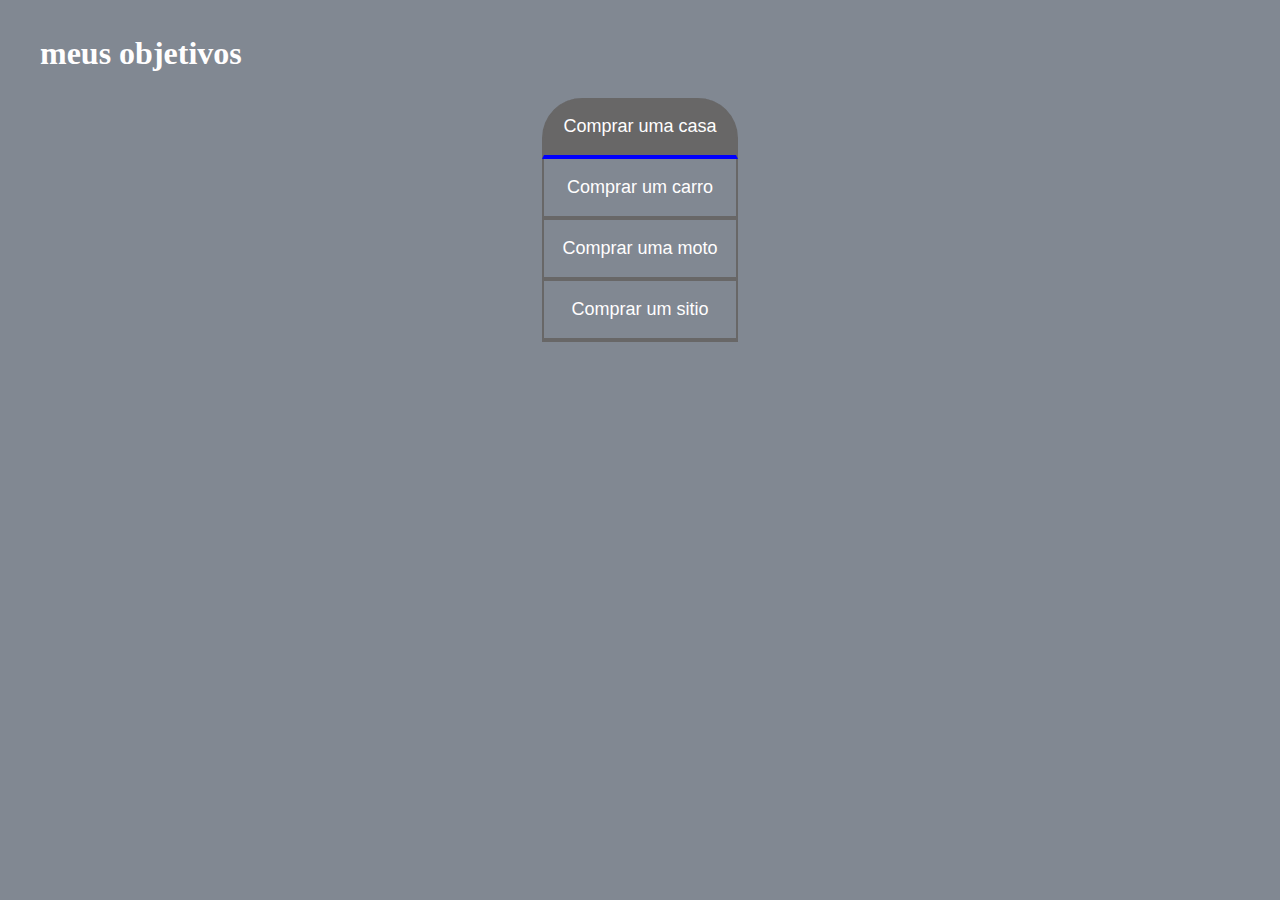
<file: index.html>
<!DOCTYPE html>
<html lang="pt-br">

<head>
    <meta charset="UTF-8">
    <meta http-equiv="X-UA-Compatible" content="IE=edge">
    <meta name="viewport" content="width=device-width, initial-scale=1.0">
    <title>projeto de vida</title>
    <link rel="stylesheet" href="style.css">
</head>

<body>
    <section class="conteudo-principal">
        <h2 class="titulo-principal"> meus objetivos</h2>
        <div class="conteudo">
            <div class="botoes">
                <button class="botao ativo">Comprar uma casa </button>
                <button class="botao">Comprar um carro</button>
                <button class="botao">Comprar uma moto </button>
                <button class="botao">Comprar um sitio</button>

            </div>
        </div>
    </section>
<script src="main.js"></script>
</body>

</html>
</file>
<file: style.css>
:root{
    --cor-de-fundo: #818892;
    --azul: #0000ff;
    --roxo: #d400ff;
    --botao-ativo: #686767;
    --bota0-inativo: #9900ff;
    --texto-fundo: #fffefe; 
}

body{
    background-color: var(--cor-de-fundo);
    color: var(--texto-fundo);
}

.conteudo-principal {
    display: flex;
    flex-direction: column;
    justify-content: center;
    align-items: center;
    max-width: 1200px;
    width: 100%;
    margin: 0 auto;
}

.titulo-principal {
    text-align: left;
    width: 100%;
    font-size: 32px;
}

.botao {
    font-family: "Chakra Petch", sans-serif;
    background-color: var(--botao-inativo);
    color: var(--branco);
    display: flex;
    justify-content: center;
    padding: 1em;
    font-size: 18px;
    align-items: center;
    width: 100%;
    border-bottom: 4px solid var(--botao-ativo);
    border-left: 2px solid var(--botao-ativo);
    border-right: 2px solid var(--botao-ativo);
    border-top: none;
}

.botao:first-child {
    border-radius: 40px 40px 0 0;
}

.botoes {
    display: block;
}
.ativo{
    background-color: var(--botao-ativo);
    border-bottom: 4px solid var(--azul);
}
</file>
